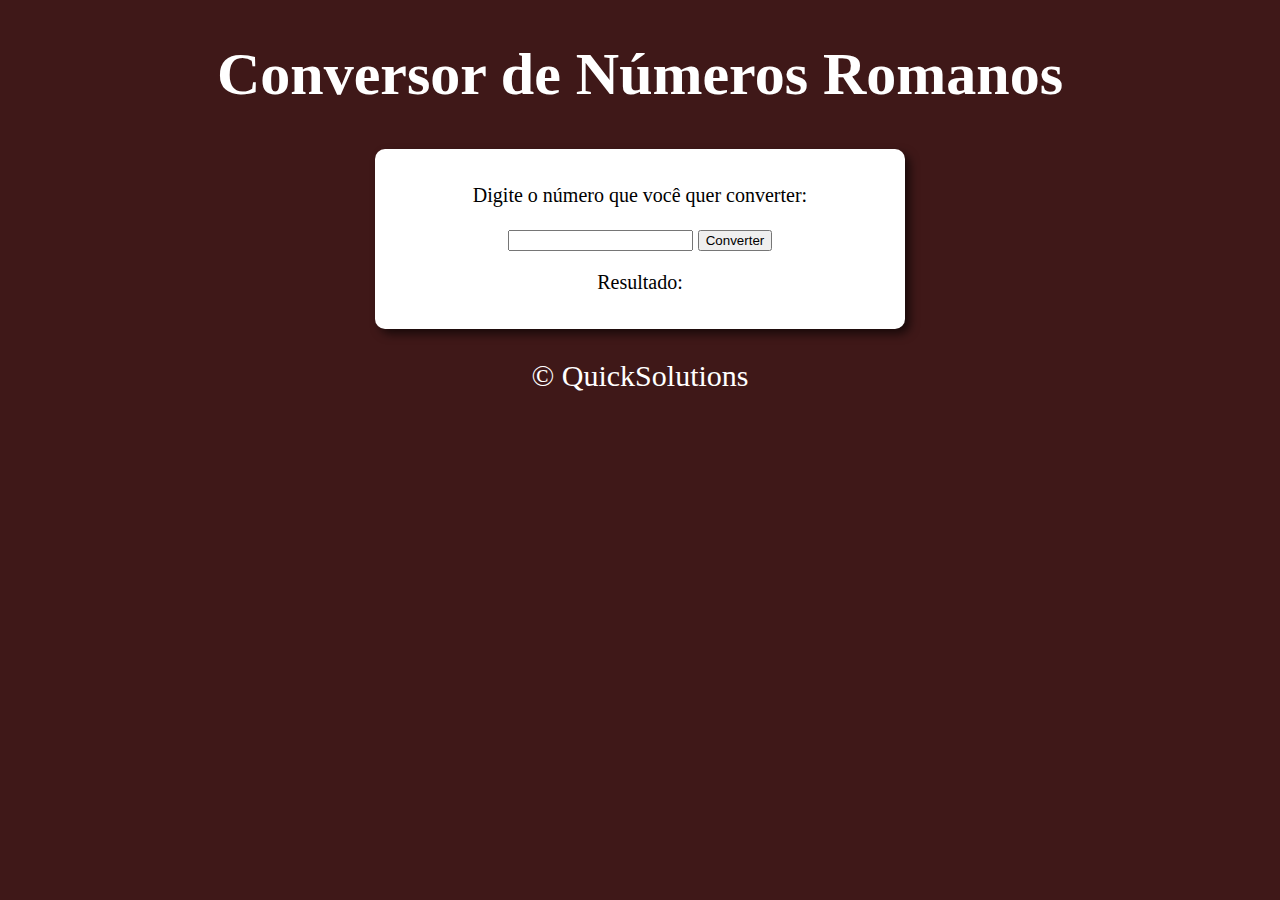
<file: index.html>
<!DOCTYPE html>
<html lang="pt-BR">
<head>
    <meta charset="UTF-8">
    <meta name="viewport" content="width=device-width, initial-scale=1.0">
    <meta http-equiv="X-UA-Compatible" content="ie=edge">
    <title>Conversor de Números cardiais para romanos.</title>
    <style>
        body{
            text-align: center;
            background-color: rgba(46, 3, 3, 0.918);
            color: white;
            font: normal 30px Calibri
        }
        section{
            background: white;
            color: black;
            font: normal 20px Calibri;
            border-radius: 10px;
            padding: 15px;
            width: 500px;
            margin: auto;
            box-shadow: 5px 5px 10px rgba(0, 0, 0, 0.603);
        }
    </style>
</head>
<body>
    <header>
        <h1>Conversor de Números Romanos</h1>
    </header>
    <section>
        <div>
            <p>Digite o número que você quer converter: </p>
            <input type="text" name="txtnumer" id="numimput">
            <input type="button" value="Converter" id="botconverter" onclick='convertnum()'>
        </div>
        <div>
            <p id="res">Resultado: </p>
        </div>
    </section>
    <footer>
        <p>&copy; QuickSolutions</p>
    </footer>
    <script>
        var numimput = document.querySelector('input#numimput')
        var res = document.querySelector('p#res')
        function convertnum() {
            let num = (numimput.value)
            if (num.length == 0) {
                alert('[ERRO] Número inexistente ou inválido!')
                } else if (num.length == 1) {
                    if (num.charAt('0') == 1){
                        let num1 = num.replace("1", "I")
                        res.innerHTML = num1
                    }
                    if (num.charAt('0') == 2){
                        let num1 = num.replace("2", "II")
                        res.innerHTML = num1
                    }
                    if (num.charAt('0') == 3){
                        let num1 = num.replace("3", "III")
                        res.innerHTML = num1
                    }
                    if (num.charAt('0') == 4){
                        let num1 = num.replace("4", "IV")
                        res.innerHTML = num1
                    }
                    if (num.charAt('0') == 5){
                        let num1 = num.replace("5", "V")
                        res.innerHTML = num1
                    }
                    if (num.charAt('0') == 6){
                        let num1 = num.replace("6", "VI")
                        res.innerHTML = num1
                    }
                    if (num.charAt('0') == 7){
                        let num1 = num.replace("7", "VII")
                        res.innerHTML = num1
                    }
                    if (num.charAt('0') == 8){
                        let num1 = num.replace("8", "VIII")
                        res.innerHTML = num1
                    }
                    if (num.charAt('0') == 9){
                        let num1 = num.replace("9", "IX")
                        res.innerHTML = num1
                    }
                }
        }
    </script>
</body>
</html>
</file>
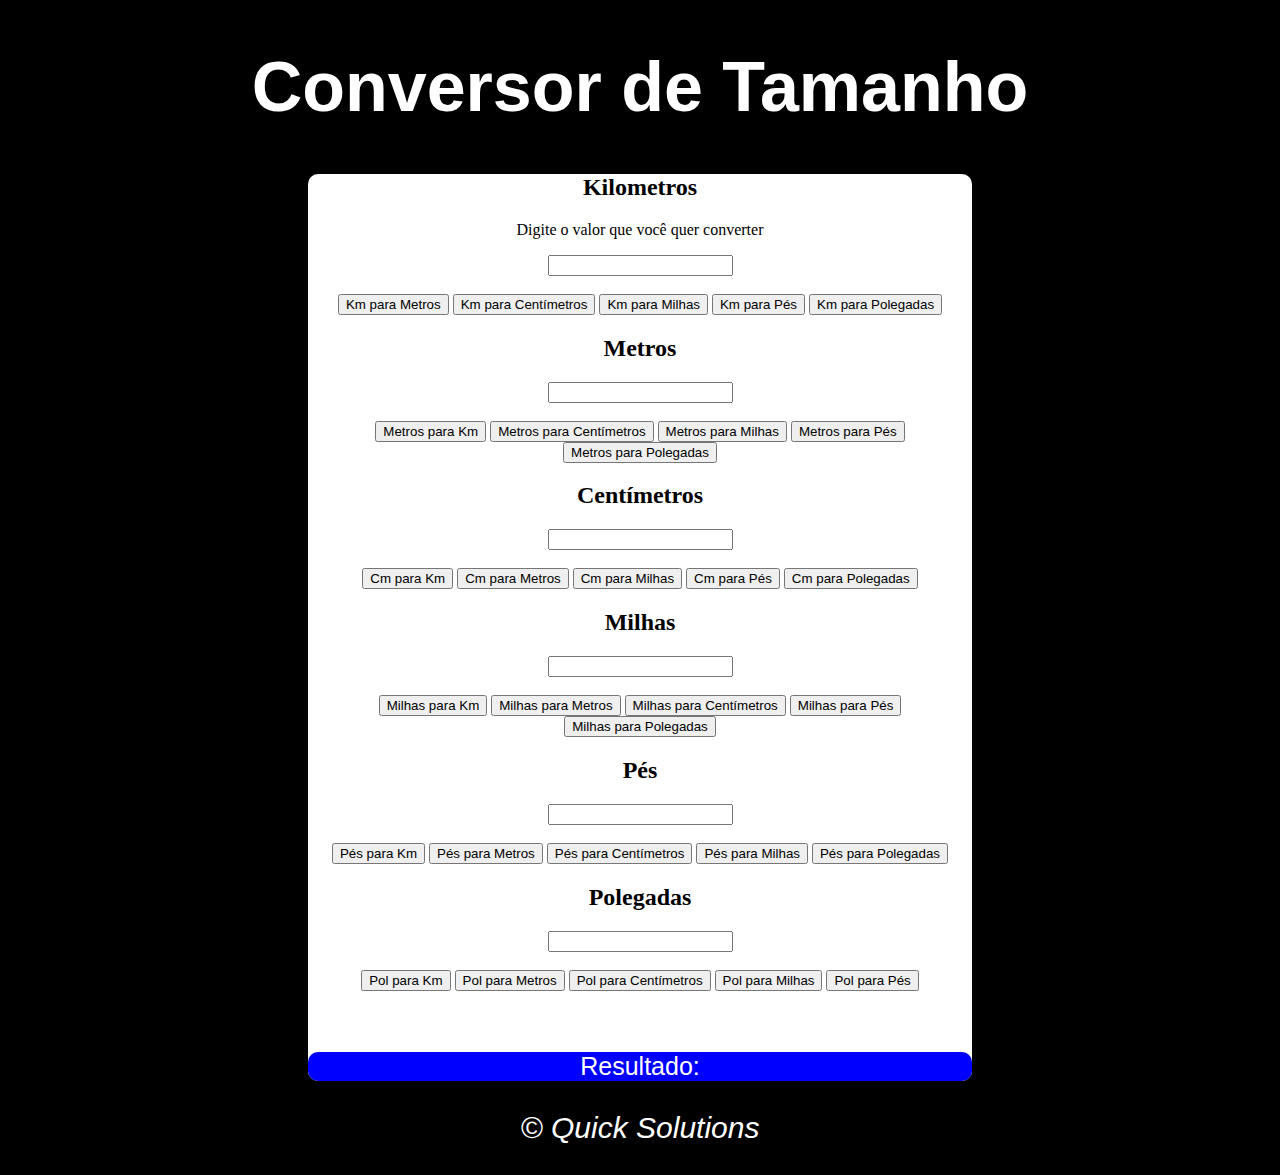
<file: conversordetamanho.html>
<!DOCTYPE html>
<html lang="pt-BR">
<head>
    <meta charset="UTF-8">
    <meta name="viewport" content="width=device-width, initial-scale=1.0">
    <meta http-equiv="X-UA-Compatible" content="ie=edge">
    <title>Conversor de medidas de comprimento</title>
    <link rel="stylesheet" href="conversordetamanho.css">
</head>
<body>
    <header>
        <h1>Conversor de Tamanho</h1>
    </header>
    <section>
        <div id="divsuperior">
            <div id="divkm">
                <h2>Kilometros</h2>
                <p>Digite o valor que você quer converter</p>
                <input type="text" name="txtkm" id="valorkm"><br><br>
                <input type="button" value="Km para Metros" onclick="kmparametros()">
                <input type="button" value="Km para Centímetros" onclick="kmparacm()">
                <input type="button" value="Km para Milhas" onclick="kmparamilhas()">
                <input type="button" value="Km para Pés" onclick="kmparapes()">
                <input type="button" value="Km para Polegadas" onclick="kmparapol()">
            </div>
            <div id="divmetros">
                <h2>Metros</h2>
                <input type="text" name="txtmetros" id="valormetros"><br><br>
                <input type="button" value="Metros para Km" onclick="metrosparakm()">
                <input type="button" value="Metros para Centímetros" onclick="metrosparacm()">
                <input type="button" value="Metros para Milhas" onclick="metrosparamilhas()">
                <input type="button" value="Metros para Pés" onclick="metrosparapes()">
                <input type="button" value="Metros para Polegadas" onclick="metrosparapol()">
            </div>
            <div id="divcentimetros">
                <h2>Centímetros</h2>
                <input type="text" name="txtcentimetros" id="valorcentimetros"><br><br>
                <input type="button" value="Cm para Km" onclick="cmparakm()">
                <input type="button" value="Cm para Metros" onclick="cmparametros()">
                <input type="button" value="Cm para Milhas" onclick="cmparamilhas()">
                <input type="button" value="Cm para Pés" onclick="cmparapes()">
                <input type="button" value="Cm para Polegadas" onclick="cmparapol()">
            </div>
            <div id="divmilhas">
                <h2>Milhas</h2>
                <input type="text" name="txtmilhas" id="valormilhas"><br><br>
                <input type="button" value="Milhas para Km" onclick="milhasparakm()">
                <input type="button" value="Milhas para Metros" onclick="milhasparametros()">
                <input type="button" value="Milhas para Centímetros" onclick="milhasparacm()">
                <input type="button" value="Milhas para Pés" onclick="milhasparapes()">
                <input type="button" value="Milhas para Polegadas" onclick="milhasparapol()">
            </div>
            <div id="divpes">
                <h2>Pés</h2>
                <input type="text" name="txtpes" id="valorpes"><br><br>
                <input type="button" value="Pés para Km" onclick="pesparakm()">
                <input type="button" value="Pés para Metros" onclick="pesparametros()">
                <input type="button" value="Pés para Centímetros" onclick="pesparacm()">
                <input type="button" value="Pés para Milhas" onclick="pesparamilhas()">
                <input type="button" value="Pés para Polegadas" onclick="pesparapol()">
            </div>
            <div id="divpolegadas">
                <h2>Polegadas</h2>
                <input type="text" name="txtpolegadas" id="valorpolegadas"><br><br>
                <input type="button" value="Pol para Km" onclick="polparakm()">
                <input type="button" value="Pol para Metros" onclick="polparametros()">
                <input type="button" value="Pol para Centímetros" onclick="polparacm()">
                <input type="button" value="Pol para Milhas" onclick="polparamilhas()">
                <input type="button" value="Pol para Pés" onclick="polparapes()">
            </div>
        </div><br>
        <div id="divinferior">
            <input type="button" value="Voltar" id="botaovoltar" onclick="voltar()"><br>
            <p id="res">Resultado:</p>
        </div>
    </section>
    <footer>
        <p>&copy; Quick Solutions</p>
    </footer>
    <script src="conversordetamanho.js"></script>
</body>
</html>
</file>
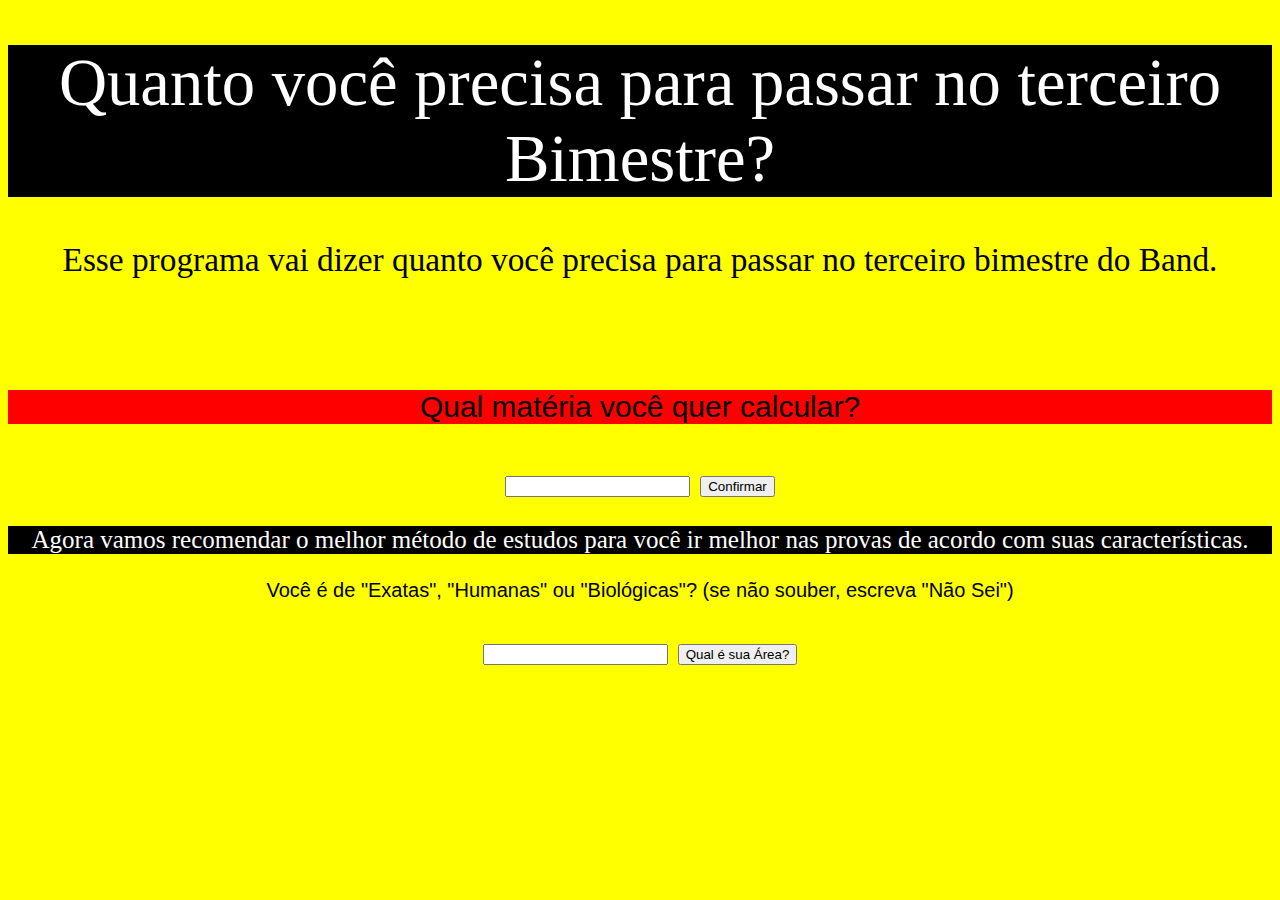
<file: mediabandALFA02.html>
<!DOCTYPE html>
<html lang="en">
<head>
    <meta charset="UTF-8">
    <meta name="viewport" content="width=device-width, initial-scale=1.0">
    <meta http-equiv="X-UA-Compatible" content="ie=edge">
    <title>Programa de médias</title>
    <style>
        body{
            font: normal 30pt Calibri;
            text-align: center;
            background-color: yellow;
        }
        h1{
            color: white;
            font: normal 50pt Tahoma;
            background-color: black;
        }
        p{
            font: normal 25pt Verdana;
        }
        input#nota1{
            width: 100px;
        }
        input#nota2{
            width: 100px;
        }
        input#calculodasnotas{
            width: 100px;
            height: 30px;
        }
        div#calculo{
            font:normal 20pt Arial;
            margin-top: 50px;
            background-color: brown;
            line-height: 40px;
        }
        p#materiatxt{
            font:normal 30px Arial;
            background-color: red;
        }
        p#notastxt{
            font:normal 30px Arial;
            background-color: cornflowerblue;
        }
        div#divres2{
            font:normal 20px Arial;
        }
        p#parea{
            font:normal 20px Arial;
        }
        p#recomendacao{
            font:normal 25px Calibri;
            background-color: black;
            color:white;
        }
    </style>
</head>
<body>
    <h1>Quanto você precisa para passar no terceiro Bimestre?</h1>
    <p>Esse programa vai dizer quanto você precisa para passar no terceiro bimestre do Band.</p><br>
    <p id="materiatxt">Qual matéria você quer calcular?</p>
    <input type="text" name="materia" id="materia">
    <input type="button" value="Confirmar" id="confirmar">
    <div id="texto"></div>
    <p id="recomendacao">Agora vamos recomendar o melhor método de estudos para você ir melhor nas provas de acordo com suas características.</p>
    <p id="parea">Você é de "Exatas", "Humanas" ou "Biológicas"? (se não souber, escreva "Não Sei") </p><input type="text" name="txtarea" id="txtarea">
    <input type="button" value="Qual é sua Área?" id="butarea"><br><br>
    <div id="divres2"></div>

    <script>
        function calcular(){
            var materia = window.document.querySelector('input#materia')
            var materiafinal = String(materia.value)
            var nota1txt = window.document.querySelector('input#nota1')
            var nota2txt = window.document.querySelector('input#nota2')
            var calculo = window.document.querySelector('div#calculo')
            var nota1bi = Number.parseFloat(nota1txt.value)
            var nota2bi = Number.parseFloat(nota2txt.value)
            var calculofinal = ([49 - [(nota1bi*2) + (nota2bi*2)]] / 3).toFixed(2)
          
            calculo.innerHTML = `Você precisa de <strong>${calculofinal}</strong> para passar em <strong>${materiafinal}</strong> no terceiro bimestre.`
            calculo.style.background = 'green'
        }

        var materia = window.document.querySelector('input#materia')
        var materiafinal = String(materia.value)
        var textofinal = window.document.querySelector('div#texto')

        confirmar.addEventListener('click', text)
    
        function text(){
        var materia = window.document.querySelector('input#materia')
        var materiafinal = String(materia.value)
        var textofinal = window.document.querySelector('div#texto')
        texto.innerHTML = `<p id="notastxt">No <strong>primeiro espaço</strong>, digite a nota que você tirou em <strong>${materiafinal}</strong> no <strong>primeiro bimestre</strong>, e no <strong>segundo espaço</strong> digite a nota que você tirou em <strong>${materiafinal}</strong> no <strong>segundo bimestre</strong>.</p>
                         <input type="text" name="nota1" id="nota1">
                            <input type="text" name="nota2" id="nota2">
                         <input type="button" value="Calcular" id="calculodasnotas" onclick="calcular()">
                             <div id="calculo">Quanto você precisa?</div>`
        }

        var botarea = window.document.querySelector('input#butarea')
        botarea.addEventListener('click', area)

        function area(){
            var areatxt = window.document.querySelector('input#txtarea')
            var areafinal = String(areatxt.value)
            var res2 = window.document.querySelector('div#divres2')
            switch(areafinal){
                case 'Exatas':
                    res2.innerHTML = `Você deve ler a sua matéria e criar exercícios para você mesmo treinar, você faz suas perguntas e resolve seus próprios exercícios. Ou resolva os exercícios propostos na orientação de estudos.`
                    break  
                case 'Humanas':
                    res2.innerHTML = `Você deve ler a sua matéria e escrever resumos sobre ela, resumos completos para você re-ler-los depois e fixar o conteúdo na sua cabeça.`
                    break
                case 'Biológicas':
                    res2.innerHTML = `Você deve criar situações onde existe algum texto sobre a matéria que você deva interpretar ou alguma cilada sobre a matéria que você deve resolver. Estudar a prova dos anos anteriores é um bom exercício para você que prefere essa área.`
                    break
                case 'NS':
                    res2.innerHTML = `Recomendamos fortemente que você escreva todas as áreas, Humanas depois Exatas depois Biológicas na caixa e encontre o método que mais te agrade.`
                    break
            }
        }

    </script>
</body>
</html>
</file>
<file: conversordetamanho.css>
body {
    background-color: black;
    color: white;
    text-align: center;
}
header {
    font: normal 35px Arial;
}
section {
    background-color: white;
    color: black;
    margin-right: 300px;
    margin-left: 300px;
    border-radius: 10px;
}
p#res{
    font: normal 25px Arial;
    background-color: blue;
    border-radius: 10px;
    color: white
}
input#botaovoltar{
    display: none;
    margin: auto;
}
footer {
    font: normal 30px Arial;
    font-style: italic;
}
</file>
